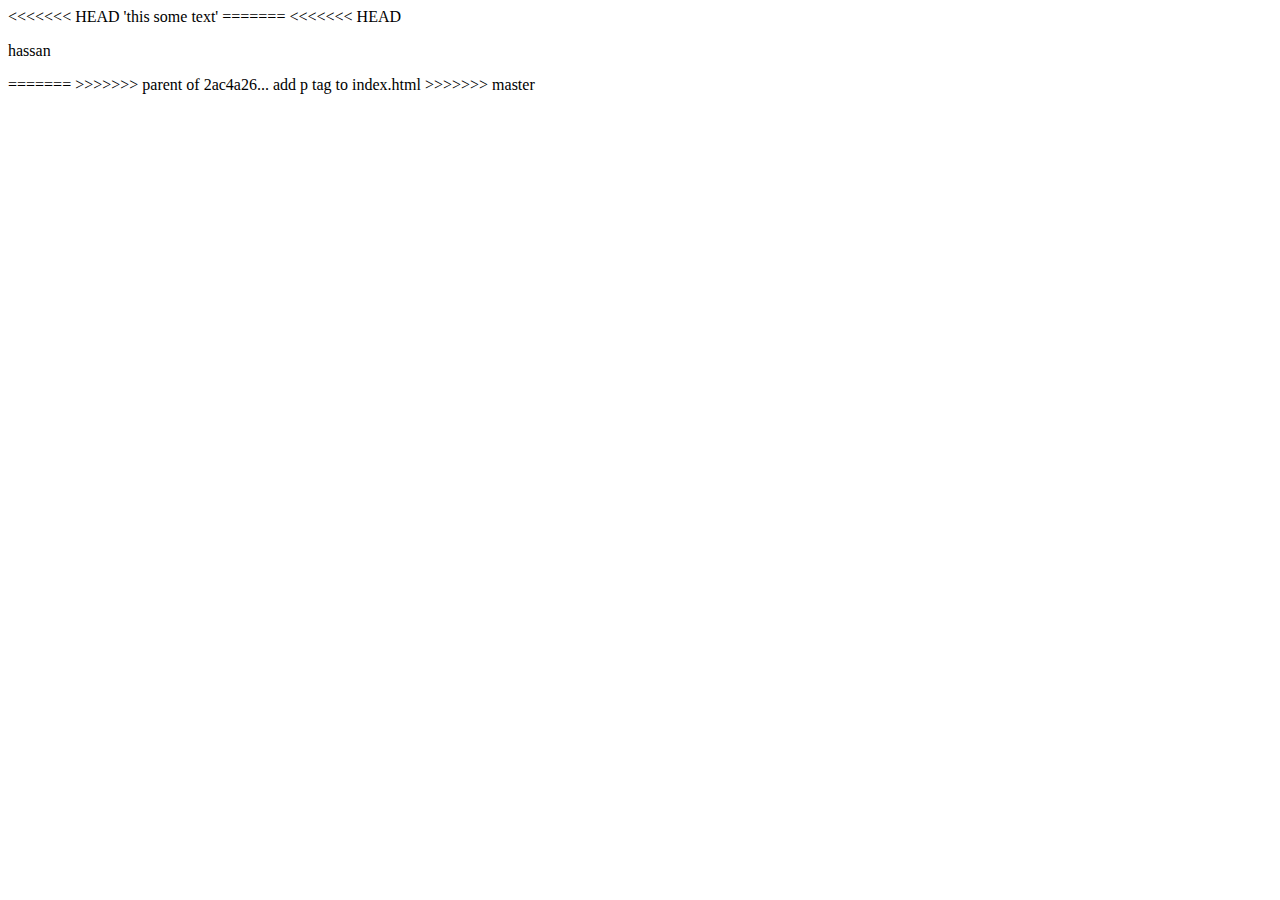
<file: index.html>
<<<<<<< HEAD
'this some text'
=======
<!DOCTYPE html>
<html lang="en">
<head>
	<title>Test</title>
</head>
<body>

<<<<<<< HEAD

	<p>hassan</p>
	




=======
>>>>>>> parent of 2ac4a26... add p tag to index.html
</body>
</html>
>>>>>>> master
</file>
